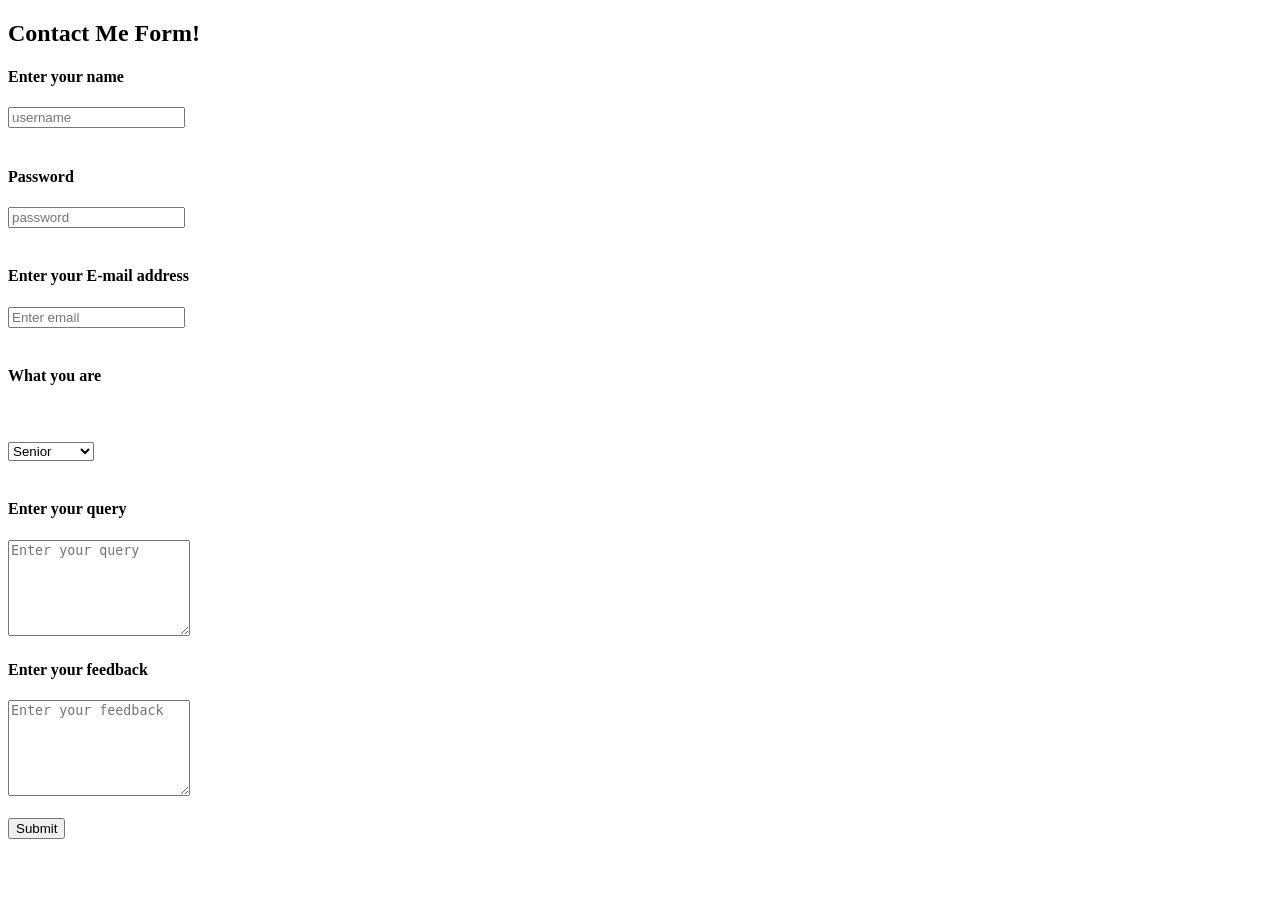
<file: contactme.html>
<!DOCTYPE html>
<html lang="en">
<head>
    <meta charset="UTF-8">
    <meta name="viewport" content="width=device-width, initial-scale=1.0">
    <title>Contact me </title>
</head>
<body>
    <header><h2>Contact Me Form!</h2></header>
    <form action="/nodejs.php">
        <label for="101">
        <h4>Enter your name</h4>
        <input type="text" placeholder="username" id="101">
        </label>
        <br>
        <br>
        <label for="102">
        <h4>Password</h4>
        <input type="password" placeholder="password" id="102">
        </label>
        <br>
        <br>
        <label for="103">
         <h4>Enter your E-mail address</h4>
        <input type="email" placeholder="Enter email" id="103">
        </label>
        <br>
        <br>
        <label for="104">
         <h4>What you are</h4><br>
        <br>
         <select name="you are" id="104">
            <option value="Senior">Senior</option>
            <option value="Junior">Junior</option>
            <option value="Recruiter">Recruiter</option>
            <option value="Batchmate">Batchmate</option>
         </select>
        </label>
        <br>
        <br>
         <label for="105">
            <h4>Enter your query </h4>
            <textarea name="Feedback" placeholder="Enter your query" rows="6" columns="7"></textarea>
        </label>
        <label for="106">
            <h4>Enter your feedback </h4>
            <textarea name="Feedback" placeholder="Enter your feedback" rows="6" columns="7" ></textarea>
        </label>
        <br><br>
        <button type="submit">Submit</button>
    </form>
</body>
</html>
</file>
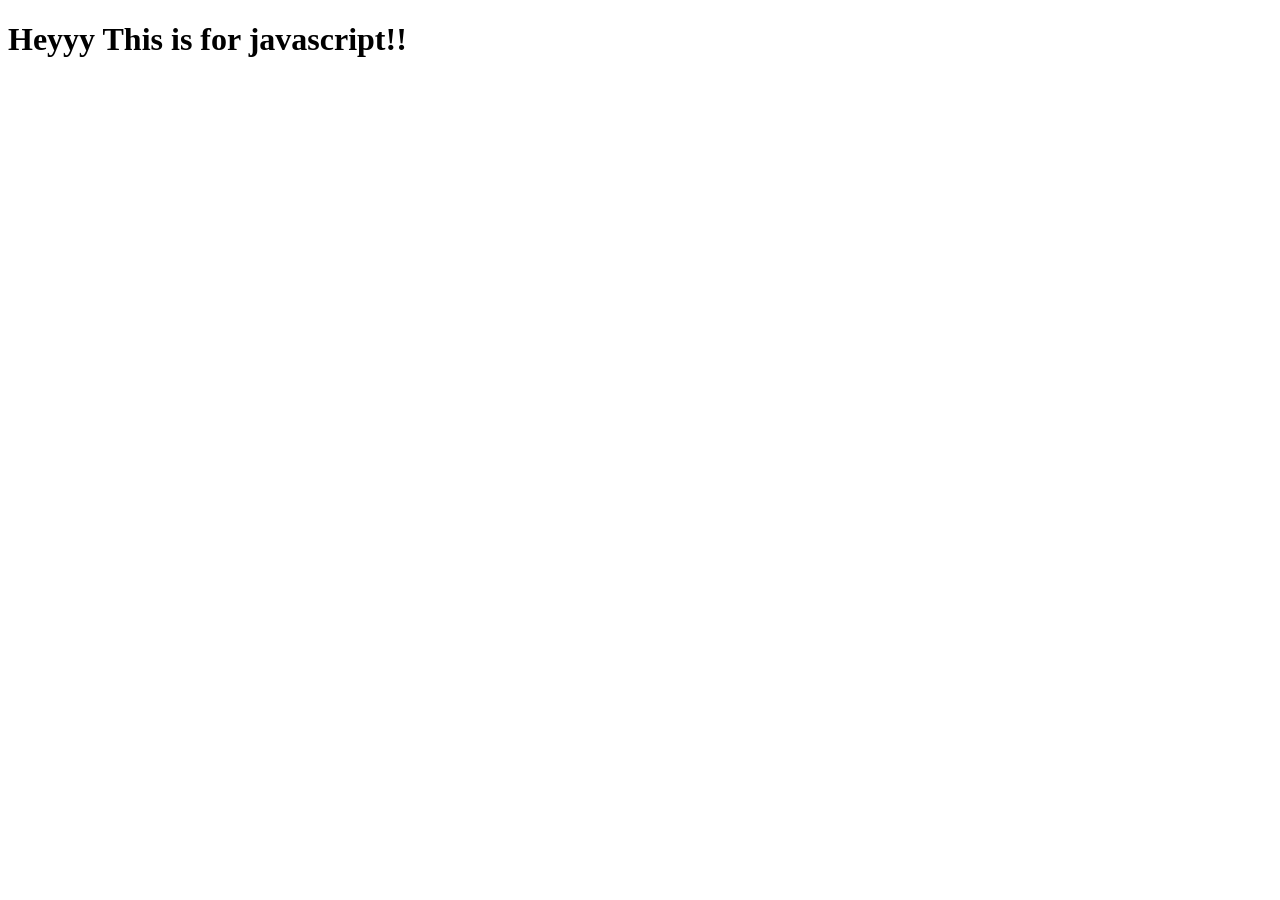
<file: js2nd.html>
<!DOCTYPE html>
<html lang="en">
<head>
    <meta charset="UTF-8">
    <meta name="viewport" content="width=device-width, initial-scale=1.0">
    <title>Document</title>
</head>
<body>
    <h1>Heyyy This is for javascript!!</h1>
    <script src="script2.js"></script>
    <script>
        // let c=20;
        // let d=9;
        // console.log("c = ",c);
        // console.log("d = ",d);
        // console.log("c+d = ",c+d);
    </script>
</body>
</html>
</file>
